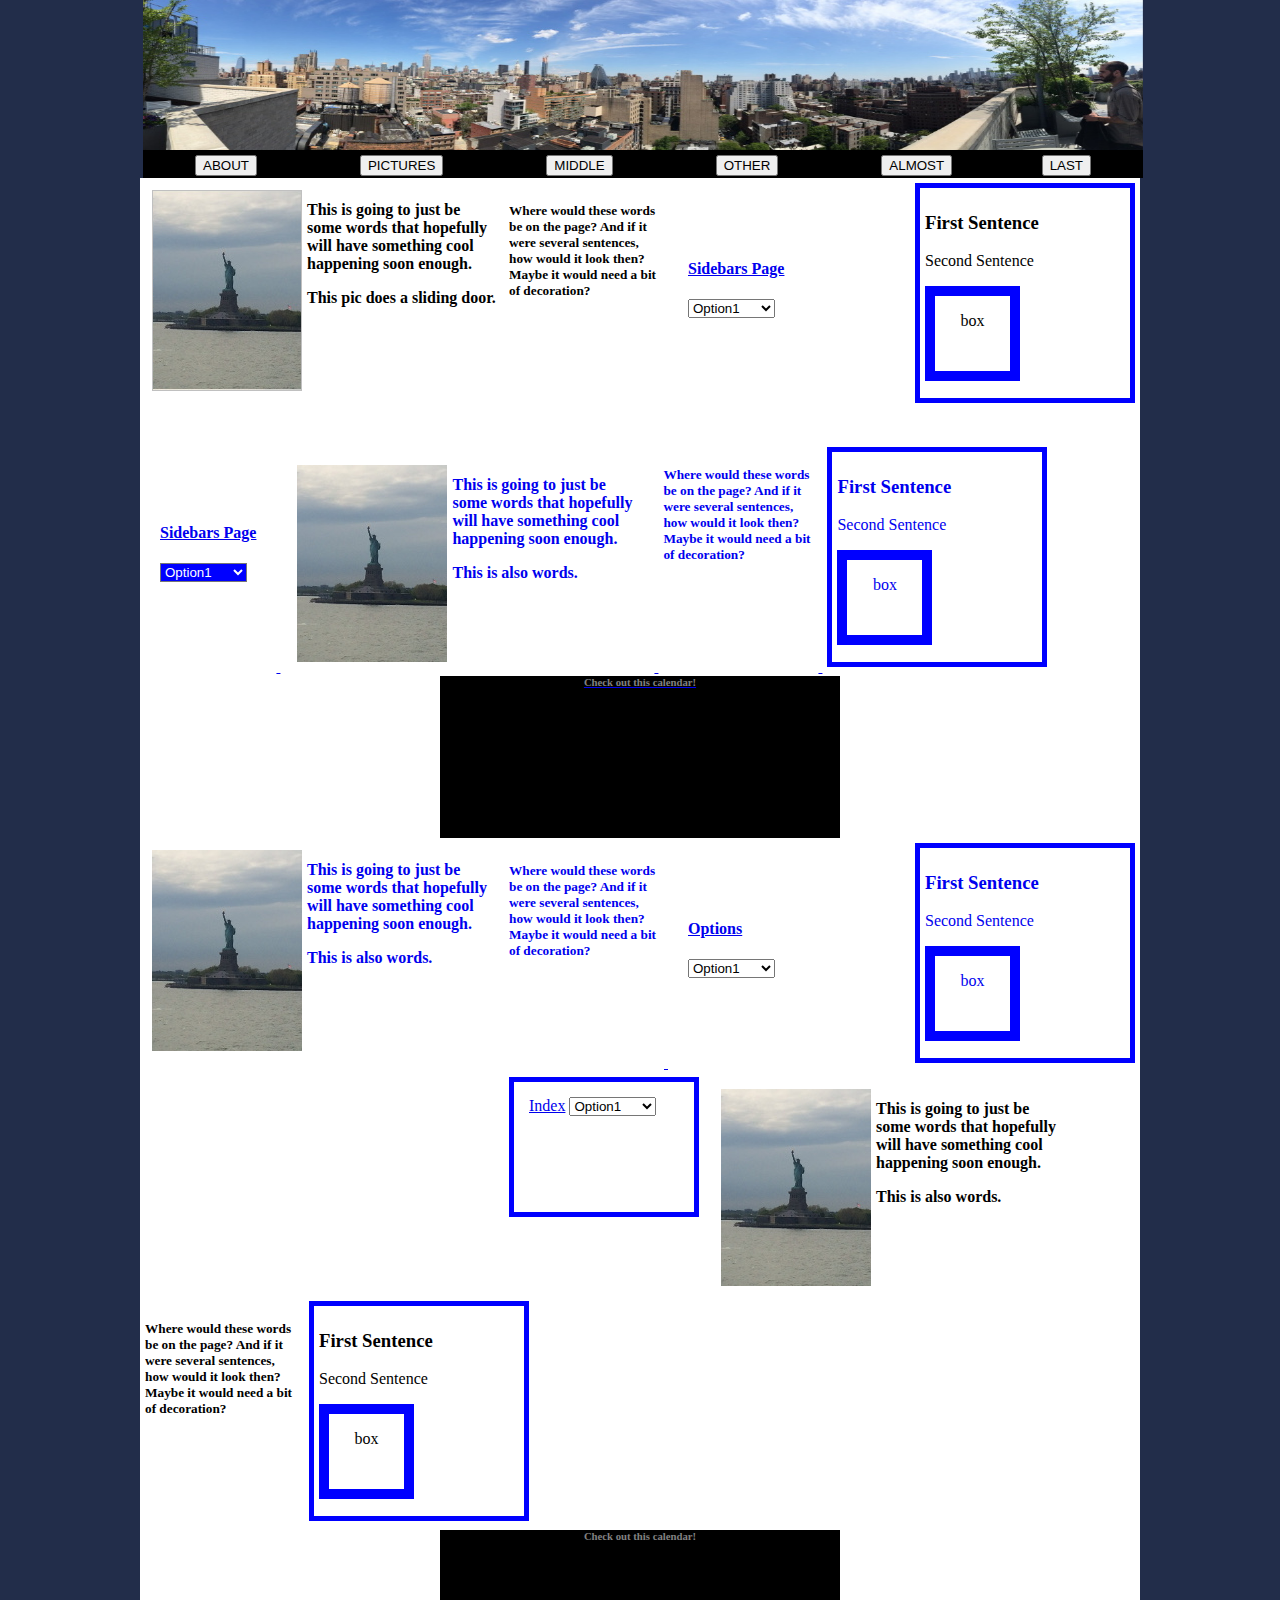
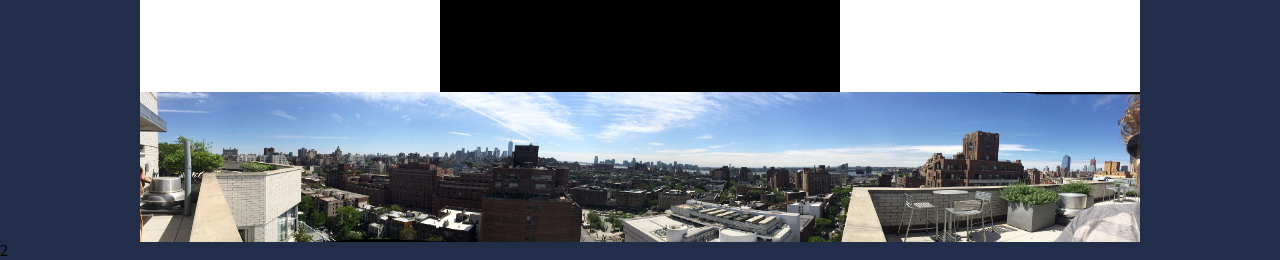
<file: index.html>
<html>
<head>
	<title>Practice Site</title>
	<link rel="stylesheet" type="text/css" href="css.css">
</head>

<body>
	<header>
		
	</header>
	<nav class="menubar">
	
			<div class="dropbox">
				<button class"dropbtn">ABOUT</button>
				<ul class="dropbox-content">
						<li class="style"><a href="index.html">This</a></li>
						<li><a href="sidebars.html">That</a></li>
						<li><a href="index.html">The other</a></li>
				</ul>	
			</div>
		
			<div class="dropbox">
				<button class"dropbtn">PICTURES</button>
				<ul class="dropbox-content">
						<li><a href="index.html">This</a></li>
						<li><a href="index.html">That</a></li>
						<li><a href="index.html">The other</a></li>
				<ul>	
			</div>
		
			<div class="dropbox">
				<button class"dropbtn">MIDDLE</button>
				<ul class="dropbox-content">
						<li><a href="index.html">This</a></li>
						<li><a href="index.html">That</a></li>
						<li><a href="index.html">The other</a></li>
				<ul>	
			</div>
		
			<div class="dropbox">
				<button class"dropbtn">OTHER</button>
				<ul class="dropbox-content">
						<li><a href="index.html">This</a></li>
						<li><a href="index.html">That</a></li>
						<li><a href="index.html">The other</a></li>
				<ul>	
			</div>
		
			<div class="dropbox">
				<button class"dropbtn">ALMOST</button>
				<ul class="dropbox-content">
						<li><a href="index.html">This</a></li>
						<li><a href="index.html">That</a></li>
						<li><a href="index.html">The other</a></li>
				<ul>	
			</div>
		
			<div class="dropboxlast">
				<button class"dropbtn">LAST</button>
				<ul class="dropboxlast-content">
						<li><a href="index.html">This</a></li>
						<li><a href="index.html">That</a></li>
						<li><a href="index.html">The other</a></li>
				<ul>	
			</div>
	</nav>


	<div class="div1">
		<div class="box1">
			<h3>First Sentence</h3>
			<p>Second Sentence</p>
			<div class="box1a">
				<p>box</p>
			</div>
		</div>

		<h5> Where would these words be on the page? And if it were several sentences, how would it look then? Maybe it would need a bit of decoration?</h5>
		
		<div class="words">
			<img class="img"><p class="p">This is going to just be some words that hopefully will have something cool happening soon enough.</p>
			<p class="p">This pic does a sliding door.</p>
		</div>
		<div class="box2">
			<a href="sidebars.html"><h4>Sidebars Page</h4></a>
			<select>
				<option value="Option1"><a href="index.html">Option1</option>
				<option value="Option2">Option2</option>
				<option value="Option3">LastOption</option>
			</select>	
		</div>	
	</div>	

	<div class="div2">
		<div class="box2">
			<a href="sidebars.html"><h4>Sidebars Page</h4></a>
			<select class="options">
				<option value="Option1"><a href="index.html">Option1</option>
				<option value="Option2">Option2</option>
				<option value="Option3">LastOption</option>
			</select>
		</div>
		<div class="words1">
			<img class="img"src="images/liberty.JPG"><p class="p">This is going to just be some words that hopefully will have something cool happening soon enough.</p>
			<p class="p">This is also words.</p>
		</div>
		<h5> Where would these words be on the page? And if it were several sentences, how would it look then? Maybe it would need a bit of decoration?</h5>
		<div class="box11">
			<h3>First Sentence</h3>
			<p>Second Sentence</p>
			<div class="box11a">
				<p>box</p>
			</div>
		</div>	
		<div class="calendar">
			<h6 class="h6">Check out this calendar!</h6>
		</div>
		<div class="widget_iframe" style="color:white;background-color:black;margin:0 auto;" data-scroll-speed="2">
			<!--Calendar goes here.-->
			<iframe class="widget_iframe" src="https://www.reverbnation.com/widget_code/html_widget/artist_5705305?widget_id=52&amp;posted_by=artist_5705305&pwc[design]=default&pwc[background_color]=%23333333&pwc[layout]=compact&pwc[show_map]=0&pwc[size]=fit" width="100%" height="100%" frameborder="0" scrolling="no"></iframe>
		</div>
		
	</div>


	<div class="div2">
		<div class="box1">
			<h3>First Sentence</h3>
			<p>Second Sentence</p>
			<div class="box1a">
				<p>box</p>
			</div>
		</div>
		<h5> Where would these words be on the page? And if it were several sentences, how would it look then? Maybe it would need a bit of decoration?</h5>
		<div class="words">
			<img class="img"src="images/liberty.JPG"><p class="p">This is going to just be some words that hopefully will have something cool happening soon enough.</p>
			<p class="p">This is also words.</p>
		</div>
		<div class="box2">
			<a href="index.html"><h4>Options</h4></a>
			<select>
				<option value="Option1">Option1</option>
				<option value="Option2">Option2</option>
				<option value="Option3">LastOption</option>
			</select>	
		</div>	
	</div>	
	

	<div class="div2">
		<div class="box2a">
			<a href="index.html">Index</a>
			<select>
				<option value="Option1">Option1</option>
				<option value="Option2">Option2</option>
				<option value="Option3">LastOption</option>
			</select>
		</div>
		<div class="words1">
			<img class="img"src="images/liberty.JPG"><p class="p">This is going to just be some words that hopefully will have something cool happening soon enough.</p>
			<p class="p">This is also words.</p>
		</div>
		<h5> Where would these words be on the page? And if it were several sentences, how would it look then? Maybe it would need a bit of decoration?</h5>
		<div class="box11">
			<h3>First Sentence</h3>
			<p>Second Sentence</p>
			<div class="box11a">
				<p>box</p>
			</div>
		</div>	
		<div class="calendar">
			<h6 class="h6">Check out this calendar!</h6>
		</div>
		<div class="widget_iframe" style="color:white;background-color:black;margin:0 auto;">
			<!--Calendar goes here.-->
			<iframe class="widget_iframe" src="https://www.reverbnation.com/widget_code/html_widget/artist_5705305?widget_id=52&amp;posted_by=artist_5705305&pwc[design]=default&pwc[background_color]=%23333333&pwc[layout]=compact&pwc[show_map]=0&pwc[size]=fit" width="100%" height="100%" frameborder="0" scrolling="no"></iframe>
		</div>	
	</div>
	
	<footer>
	</footer>

</body>

2</html>
</file>
<file: css.css>
/* Topbox stuff */
header {
	top: 0;
	left: 143;
	position: fixed;
	width: 1000px;
	height: 150px;
		background-position: center;
	 	background-image: url('images/pano.JPG');
	 	background-repeat: no-repeat;
	 	background-size: 1000px 150px;
	 }

/*menu bar*/
.menubar {
	top: 150;
	left: 143;
	position: fixed;
	margin: 0 auto;
	width: 1000px;
	background-color: #000000;
}
/* menu dropdown */
ul {
	margin: 0;
	padding: 0;
	list-style-type: none;
}
.dropbox,
.dropboxlast {
	margin: 3 45 0 50;
	background-color: black;
	border: 2px;
	border-style: solid;
	border-color: black;
	position: relative;
	display: inline-block;
}

.dropboxlast {
	margin: 3 50 0 20;
	float: right;
}
.dropbox-content{
	width: 170px;
	display: block;
	margin: 0 auto;
	min-width: 100%;
	color: white;
	background-color: #222d4a;
	position: absolute;
	display: none;
	z-index: 1;
}
.dropboxlast-content {
	width: 120px;
	display: block;
	margin: 0 auto;
	min-width: 100%;
	color: white;
	background-color: #222d4a;
	position: absolute;
	display: none;
	z-index: 1;
}
.dropbox-content a,
.dropboxlast-content a {
    padding: 12px 16px;
    text-decoration: none;
    color:white;
    display: block;
}
.dropbox-content a:hover,
.dropboxlast-content a:hover {
	color: blue;
	font-weight: bold;
	background-color: yellow;

}
.dropbox:hover .dropbox-content,
.dropboxlast:hover .dropboxlast-content {
	display: block;
}
button.dropbtn {
	width: 150px;
	height: 75px;
	padding: 0;
	margin: 0 auto;
	cursor: pointer;
	overflow: auto;
}
li.style a{
}

/* body */
body {
      width: 100%;
      height: 100%;
      border: 0;
      margin: 0 auto;
      padding: 0;
      background-color: #222d4a;
    }
/* This contains the 3 boxes and some words */
.div1 {
	width: 1000px;
	margin: 0 auto;
    margin-top: 178;
	background-color: white;
	overflow: auto;
	}
/* First & Second Sentence with box */
.box1 {
	height: 200px;
	width: 200px;
	margin: 5;
	padding: 5 5;
	border: 5px;
	border-style: solid;
	border-color: blue;
	overflow: auto;
	float: right;
	}	
.box1a {
	height: 75px;
	width: 75px;
	margin: 0;
	padding: 0;
	border: 10px;
	border-style: solid;
	border-color: blue;
	text-align: center;
	overflow: auto;
	}

/* index and dropmenu */		
.box2 {
	margin: 5;
	margin-bottom: 75;
	padding: 15 15;
	font-style: bold;
	overflow: auto;
	display: inline-block;
	}
.options {
	background-color: blue;
	color: white;
}	

/* Some words with lady liberty */	
.words {
	width: 350px;
	height: 250px;
	margin: 5;
	padding: 2;
	background-color: white;
	overflow: auto;
	float: left;
	}
.p {
	padding-left: 3;
	font-weight: bold;		
}
.img {
	width:150;
	height:201;
	background-image: url('images/duoliberty.JPG');
	background-position: -150 0;
	margin: 5;
	padding: 0;
	position: static;
	float: left;
}
.img:hover {
	background-position: 0 0;
}

/*Second large box with calendar*/
.div2 {
	width: 1000px;
	margin: 0 auto;
	background-color: white;
		
}

/* index and dropmenu */		
.box2a {
	width: 150px;
	height: 100px;
	margin: 5;
	padding: 15 15;
	font-style: bold;
	border: 5px;
	border-style: solid;
	border-color: blue;
	overflow: auto;
	display: block;
	float: left;
	}
.words1 {
	width: 350px;
	height: 200px;
	margin: 5;
	padding: 2;
	border: 5px;
	border-style: solid;
	border-color: transparent;
	background-color: white;
	overflow: auto;
	display: inline-block;
	}
h5 {
	width: 150;
	height: 200;
	margin: 5;
	padding-top: 20;
	display: inline-block;
	overflow: auto;
}	
.box11 {
	height: 200px;
	width: 200px;
	margin: 5;
	padding: 5 5;
	border: 5px;
	border-style: solid;
	border-color: blue;
	display: inline-block;
	overflow: auto;
	}	
.box11a {
	height: 75px;
	width: 75px;
	margin: 0;
	padding: 0;
	border: 10px;
	border-style: solid;
	border-color: blue;
	text-align: center;
	overflow: auto;
	}
/*Calendar*/
.calendar{
	width: 400px;
    margin: 0 auto;
    padding: 0;
    border: 0;
    background-color: black
}
.h6 {
	margin: 0;
	text-align: center;
	color: gray;
	background-color: black
}
.widget_iframe {
     width: 400px;
     height: 150px;
     margin: 0 auto;
     padding: 0;
     border: 0;
     overflow: auto;
 	}


footer {
	width: 1000px;
	height: 150px;
	margin: 0 auto;
	background-image: url('images/IMG_2488.JPG');
	background-repeat: no-repeat;
	background-size: 1000px 150px;
	}
</file>
